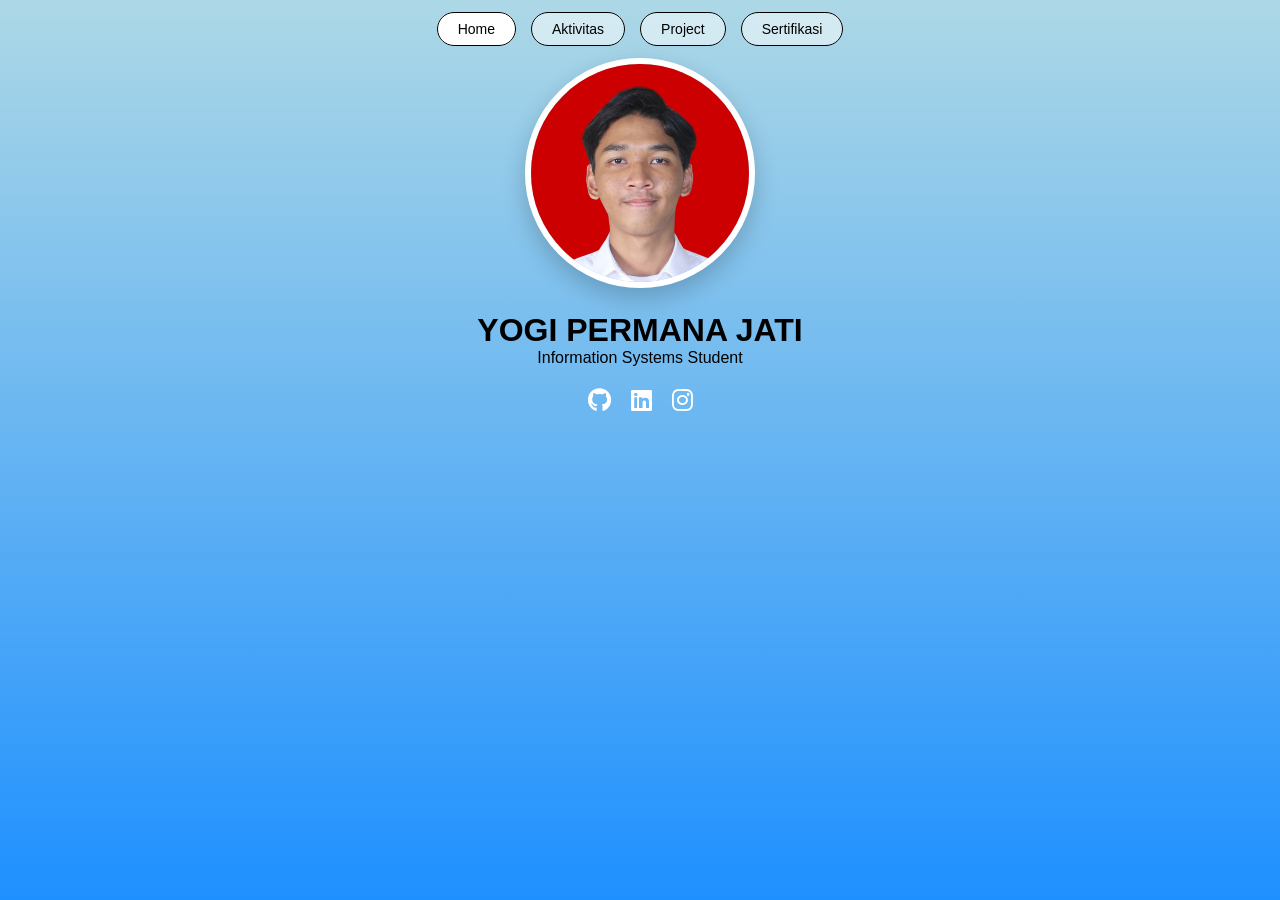
<file: index.html>
<!DOCTYPE html>
<html lang="en">
<head>
    <meta charset="UTF-8">
    <meta name="viewport" content="width=device-width, initial-scale=1.0">
    <title>Home | Yogi Permana Jati</title>
    <link rel="stylesheet" href="style.css">
</head>
<head>
    <link rel="stylesheet" href="https://cdnjs.cloudflare.com/ajax/libs/font-awesome/6.0.0/css/all.min.css">
    <link rel="stylesheet" href="style.css">
</head>
<body>
    <header>
        <nav>
            <ul>
                <li><a href="index.html" class="active">Home</a></li>
                <li><a href="aktivitas.html">Aktivitas</a></li>
                <li><a href="project.html">Project</a></li>
                <li><a href="sertifikasi.html">Sertifikasi</a></li>
            </ul>
        </nav>
    </header>

   <div class="profile-container">
    <div class="profile-img">
        <img src="foto/profile.jpg" alt="Yogi Permana Jati">
    </div>
    <h1>YOGI PERMANA JATI</h1>
    <p>Information Systems Student</p>
    
    <div class="social-links">
        <a href="https://github.com/yogwhoss" target="_blank"><i class="fa-brands fa-github"></i></a>
        <a href="https://www.linkedin.com/in/yogi-permana-b86872367" target="_blank"><i class="fa-brands fa-linkedin"></i></a>
        <a href="https://www.instagram.com/_boyy.yyy/" target="_blank"><i class="fa-brands fa-instagram"></i></a>
    </div>
</div>
    </main>

    <script src="data.js"></script>
</body>
</html>
</file>
<file: style.css>
* {
    margin: 0;
    padding: 0;
    box-sizing: border-box;
    font-family: 'Arial', sans-serif;
}

body {
    background: linear-gradient(180deg, #ADD8E6 0%, #1E90FF 100%);
    min-height: 100vh;
    display: flex;
    flex-direction: column;
    overflow-x: hidden;
}

header { padding: 20px; }
nav ul {
    display: flex;
    justify-content: center;
    list-style: none;
    gap: 15px;
}
nav ul li a {
    text-decoration: none;
    color: black;
    background: rgba(255, 255, 255, 0.5);
    padding: 8px 20px;
    border-radius: 20px;
    border: 1px solid black;
    transition: 0.3s;
    font-size: 14px;
}
nav ul li a.active, nav ul li a:hover { 
    background: white; 
}

.container {
    padding: 40px 20px;
    max-width: 800px;
    margin: 0 auto;
    text-align: center;
    flex-grow: 1;
}

.page-title { 
    font-size: 2.5rem; 
    margin-bottom: 20px; 
    color: black; 
    font-weight: bold;
}


.hero {
    flex: 1;
    display: flex;
    justify-content: center;
    align-items: center; 
    text-align: center;
    padding: 20px;
}

.profile-container {
    display: flex;
    flex-direction: column;
    align-items: center;
    animation: fadeIn 1s ease-in;
}

.profile-img img {
    width: 230px; 
    height: 230px;
    border-radius: 50%;
    border: 6px solid white;
    box-shadow: 0 10px 25px rgba(0,0,0,0.2);
    margin-bottom: 20px;
    object-fit: cover; 
    object-position: top; 
}

.hero h1 {
    font-size: 2.5rem;
    color: white;
    letter-spacing: 2px;
    margin-bottom: 5px;
}

.hero p {
    font-size: 1.1rem;
    color: white;
    font-style: italic;
    opacity: 0.9;
}

.activity-list {
    text-align: left;
    color: black;
    line-height: 1.8;
    list-style-type: disc;
    padding-left: 20px;
}

.clickable {
    cursor: pointer;
    color: #003366;
    text-decoration: underline;
    font-weight: bold;
    transition: 0.2s;
}
.clickable:hover { color: white; }

.modal {
    display: none; 
    position: fixed;
    z-index: 1000;
    left: 0; top: 0;
    width: 100%; height: 100%;
    background-color: rgba(0,0,0,0.85);
    

    justify-content: center;
    align-items: center;
}

.modal[style*="display: block"] {
    display: flex !important;
}

.modal-content {
    background: white;
    padding: 20px;
    width: 90%;
    max-width: 500px;
    border-radius: 15px;
    position: relative;
    text-align: center;
    color: black;
    animation: zoomIn 0.3s ease-out;
}

.modal-img { 
    width: 100%; 
    max-height: 70vh; 
    object-fit: contain;
    border-radius: 10px; 
    margin-bottom: 15px;
}

.close-btn { 
    position: absolute; 
    right: 15px; top: 5px; 
    font-size: 35px; 
    cursor: pointer; 
    color: #333;
}

.cert-link-btn {
    display: none; 
    background-color: #1E90FF; color: white;
    text-decoration: none; padding: 12px 25px;
    border-radius: 30px; font-weight: bold;
    margin-top: 15px; transition: 0.3s;
}
.cert-link-btn:hover { background-color: #003366; transform: scale(1.05); }

.project-grid {
    display: grid;
    grid-template-columns: repeat(2, 1fr);
    gap: 30px;
    margin-top: 20px;
    padding-bottom: 50px;
}

.project-card {
    display: flex;
    flex-direction: column;
    align-items: center;
    cursor: pointer;
    transition: transform 0.3s ease;
}
.project-card:hover { transform: translateY(-5px); }

.project-placeholder {
    width: 100%;
    aspect-ratio: 16 / 9;
    background: #d9d9d9;
    border-radius: 5px;
    overflow: hidden;
    margin-bottom: 10px;
    display: flex;
    justify-content: center;
    align-items: center;
}

.project-placeholder img {
    width: 100%;
    height: 100%;
    object-fit: cover;
}

.project-card p {
    font-size: 0.9rem;
    font-weight: bold;
    color: black;
    text-transform: uppercase;
}

.project-card:last-child {
    grid-column: span 2;
    max-width: 50%;
    justify-self: center;
}


.cert-grid {
    display: flex;
    justify-content: center;
    gap: 40px;
    margin-top: 30px;
    flex-wrap: wrap;
}

.cert-card {
    width: 320px;
    text-align: left;
}

.cert-img-container {
    width: 100%;
    background: white;
    padding: 10px;
    border-radius: 15px;
    box-shadow: 0 4px 15px rgba(0,0,0,0.1);
    margin-bottom: 15px;
    transition: 0.3s;
    cursor: pointer;
}
.cert-img-container:hover { transform: scale(1.05); }

.cert-img-container img {
    width: 100%;
    border-radius: 8px;
    display: block;
}

.cert-card p {
    font-size: 0.9rem;
    font-weight: bold;
    color: black;
    line-height: 1.4;
}

@keyframes fadeIn {
    from { opacity: 0; transform: translateY(10px); }
    to { opacity: 1; transform: translateY(0); }
}

@keyframes zoomIn {
    from { transform: scale(0.8); opacity: 0; }
    to { transform: scale(1); opacity: 1; }
}

@media (max-width: 700px) {
    .project-grid { grid-template-columns: 1fr; }
    .project-card:last-child { grid-column: span 1; max-width: 100%; }
    .cert-grid { flex-direction: column; align-items: center; }
}

.social-links {
    margin-top: 20px;
    display: flex;
    gap: 20px;
    justify-content: center;
}

.social-links a {
    color: white; 
    font-size: 24px;
    transition: 0.3s;
    text-decoration: none;
}

.social-links a:hover {
    transform: translateY(-5px); 
    color: #003366;
</file>
